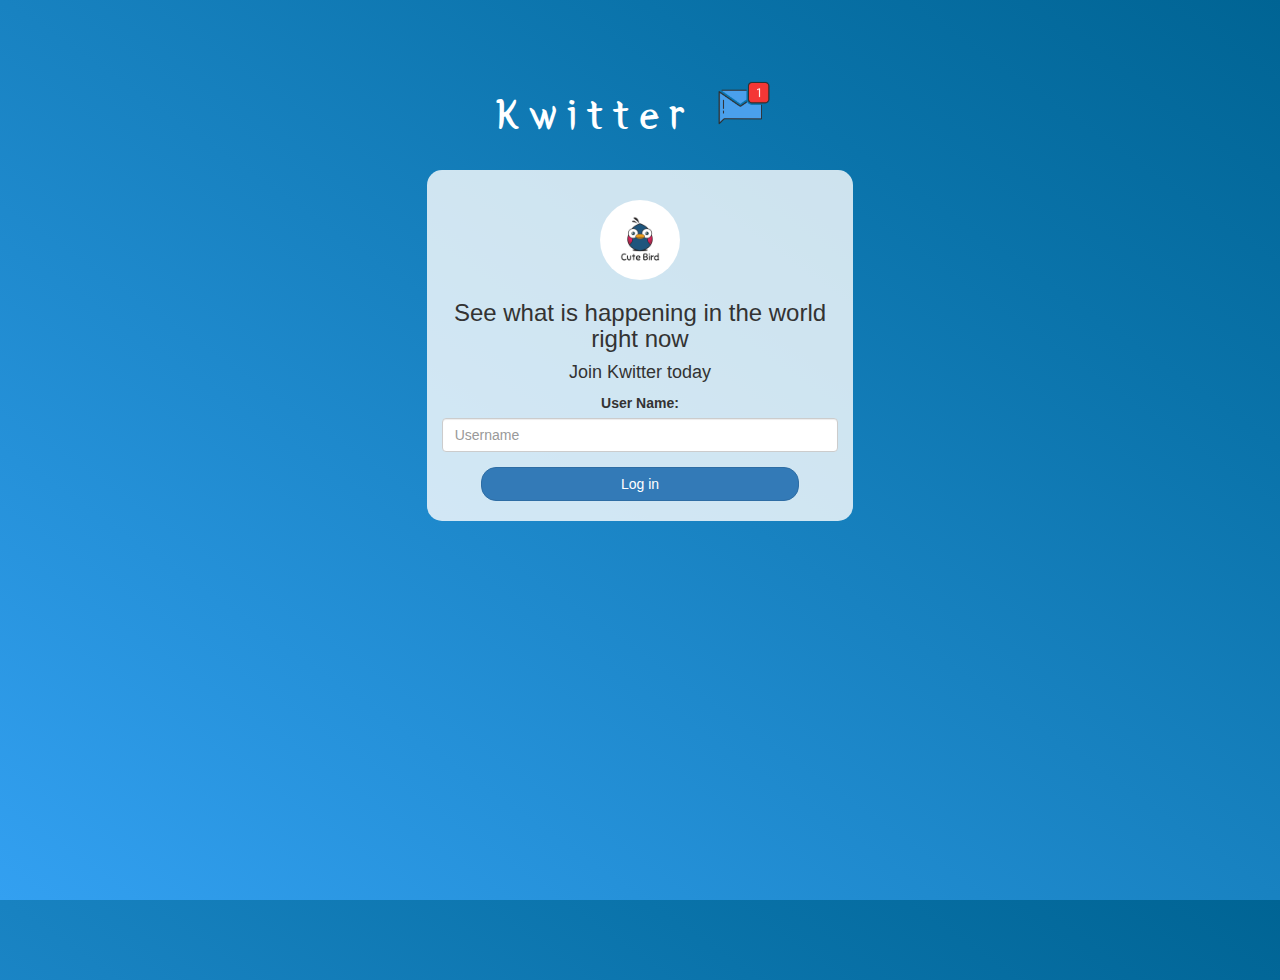
<file: index.html>
<!DOCTYPE html>
<html>
<head>
	<title>Kwitter</title>
<link href="https://fonts.googleapis.com/css?family=Yeon+Sung&display=swap" rel="stylesheet"><meta name="viewport" content="width=device-width, initial-scale=1">

<link rel="stylesheet" href="https://maxcdn.bootstrapcdn.com/bootstrap/3.4.0/css/bootstrap.min.css">
<script src="https://ajax.googleapis.com/ajax/libs/jquery/3.4.1/jquery.min.js"></script>
<script src="https://maxcdn.bootstrapcdn.com/bootstrap/3.4.0/js/bootstrap.min.js"></script>

<link rel="stylesheet" type="text/css" href="style.css">
<script src="kwitter.js"></script>
</head>
<body>
<center>
	<h1 class="header">	
		Kwitter	<sup>
	<img src="m2.png">
	</sup>
</h1>
	<div class="col-lg-4 col-md-6 col-sm-6 col-xs-11 login_div">
	<img src="logo.png" class="logo">
		<h3 >See what is happening in the world right now</h3>
		<h4 >Join Kwitter today</h4>
		<div class="form-group">
		  <label >User Name:</label>
		  <input type="text" id="user_name" class="form-control" placeholder="Username">                                                                       

		</div>
		<button onclick="adduser()" id="login_button" class="btn btn-primary">Log in</button>
		<br><br>
	</div>
</center>
</body>
</html>
</file>
<file: style.css>
html, body
{
  height: 100%;
  margin: 0;
}

body
{
background-image: linear-gradient(to right top, #33a0f1, #2591d9, #1882c1, #0a73aa, #006494);
}

.header
{
	color: white;font-family: 'Yeon Sung';font-size: 45px;letter-spacing: 10px;margin-top: 80px;
}
.header img
{
	width: 80px;margin-left: -15px;
}

.login_div
{
	background: rgba(255,255,255,0.8);float: none;border-radius: 15px;
}

.logo
{
	width: 80px;margin-top: 30px;border-radius: 40px;
}

#login_button
{
	width: 80%;border-radius: 15px;
}

.room_name
{
	cursor: pointer;
	font-size: 20px;
}


#logout
{
	font-size: 20px; float: right;
}


#output
{
	padding: 10px; width:80%;background: rgba(255, 255, 255, 0.89);border-radius: 15px;
}

.input_div_room_page
{
	width: 80%;
}

.input_div label
{
	color: white;font-size: 20px;
}


.input_div_message_page
{
	position: fixed;bottom: 0px;width: 100%;background: rgba(255,255,255,0.8);
}
.input_div_message_page label
{
	color: black;
}
.input_div_message_page #msg
{
	width: 80%;
}
.input_div_message_page button
{
	margin-top: 15px;
	width: 50%; 
}
.color_white
{
	color: white
}

.user_tick
{
	width:20px;
}
.message_h4
{
	padding-left:5px;color:grey;
}
</file>
